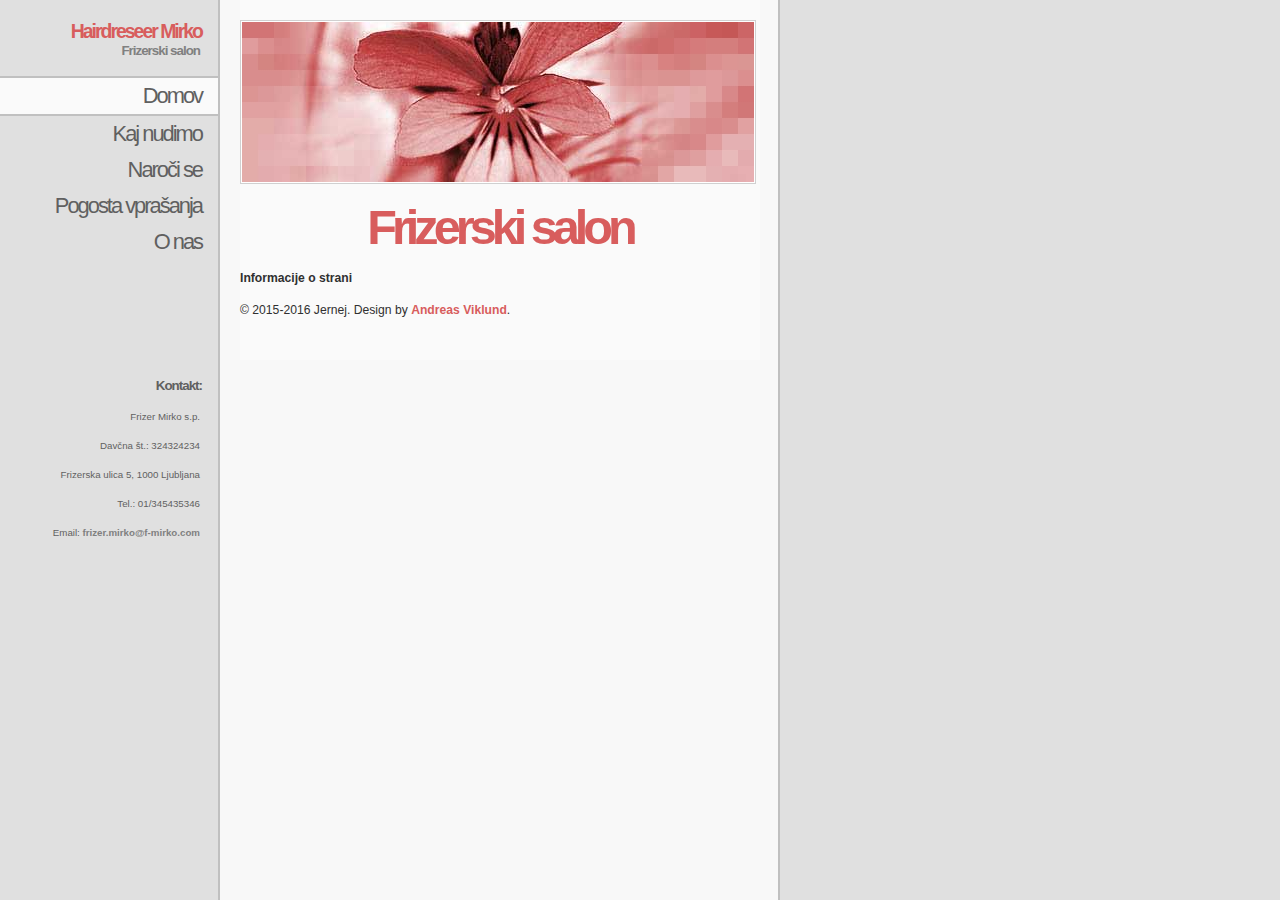
<file: index.html>
<!DOCTYPE html PUBLIC "-//W3C//DTD XHTML 1.1//EN"
"http://www.w3.org/TR/xhtml11/DTD/xhtml11.dtd">
<html xmlns="http://www.w3.org/1999/xhtml" xml:lang="si">
<head>
<title>Hairdreseer Mirko - Frizer Mirko s.p.</title>
<meta http-equiv="Content-Type" content="text/html; charset=UTF-8" />
<meta http-equiv="content-type" content="text/html; charset=iso-8859-1" />
<meta name="description" content="description goes here" />
<meta name="keywords" content="keywords,goes,here" />
<link rel="stylesheet" href="stylesheet.css" type="text/css" />
<!--[if IE 6]>
<link rel="stylesheet" href="fix.css" type="text/css" />
<![endif]-->
</head>

<body>
<div id="sidebar">
<h1>Hairdreseer Mirko</h1>
<h2>Frizerski salon</h2>

<div id="menu">
<a class="active" href="index.html">Domov</a>
<a href="nudimo.html">Kaj nudimo</a> 
<a href="naroci.html">Naroči se</a> 
<a href="faq.html">Pogosta vprašanja</a> 
<a href="about.html">O nas</a> 
</div>
<br>
<br>
<br>
<br>
<br>
<br>
<br>
<h3>Kontakt:</h3><p></p>
<p>Frizer Mirko s.p.</p>
<p>Davčna št.: 324324234</p>
<p>Frizerska ulica 5, 1000 Ljubljana</p>
<p>Tel.: 01/345435346</p>
<p>
Email:
<a href="mailto:frizer.mirko@f-mirko.com">frizer.mirko@f-mirko.com</a>
</p>
</div>

<div id="content">

<img src="img/example.jpg" width="512" height="160" alt="image example" />
<h1>Frizerski salon</h1>
<!-- <p></p> -->
<h4>Informacije o strani</h4>
<p>&copy; 2015-2016 Jernej. Design by <a href="http://andreasviklund.com">Andreas Viklund</a>.</p>
</div>
</body>
</html>
</file>
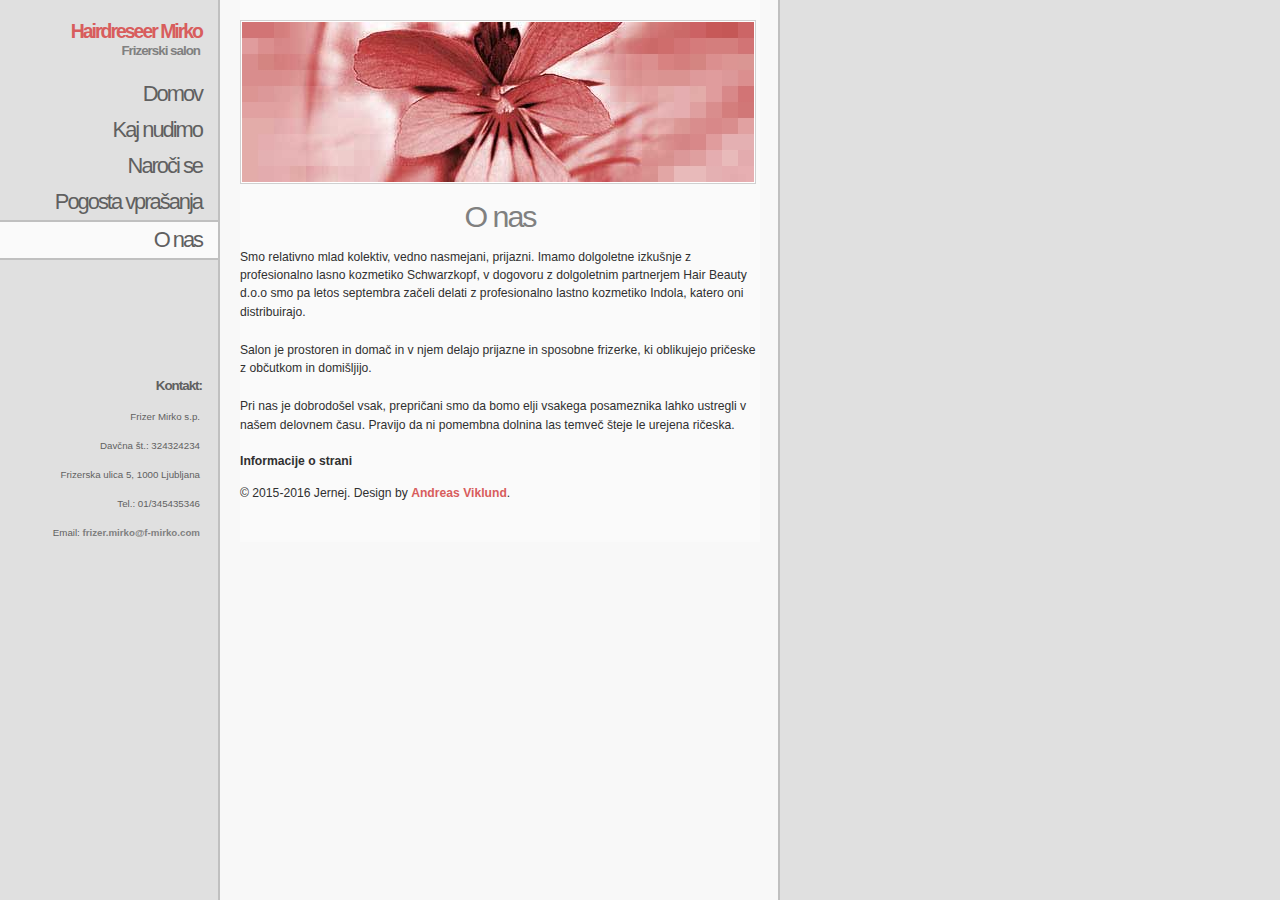
<file: about.html>
<!DOCTYPE html PUBLIC "-//W3C//DTD XHTML 1.1//EN"
"http://www.w3.org/TR/xhtml11/DTD/xhtml11.dtd">
<html xmlns="http://www.w3.org/1999/xhtml" xml:lang="si">
<head>
<title>Hairdreseer Mirko - Frizer Mirko s.p.</title>
<meta http-equiv="Content-Type" content="text/html; charset=UTF-8" />
<meta http-equiv="content-type" content="text/html; charset=iso-8859-1" />
<meta name="description" content="description goes here" />
<meta name="keywords" content="keywords,goes,here" />
<link rel="stylesheet" href="stylesheet.css" type="text/css" />
<!--[if IE 6]>
<link rel="stylesheet" href="fix.css" type="text/css" />
<![endif]-->
</head>

<body>
<div id="sidebar">
<h1>Hairdreseer Mirko</h1>
<h2>Frizerski salon</h2>

<div id="menu">
<a href="index.html">Domov</a>
<a href="nudimo.html">Kaj nudimo</a> 
<a href="naroci.html">Naroči se</a> 
<a href="faq.html">Pogosta vprašanja</a> 
<a class="active" href="about.html">O nas</a> 
</div>
<br>
<br>
<br>
<br>
<br>
<br>
<br>
<h3>Kontakt:</h3><p></p>
<p>Frizer Mirko s.p.</p>
<p>Davčna št.: 324324234</p>
<p>Frizerska ulica 5, 1000 Ljubljana</p>
<p>Tel.: 01/345435346</p>
<p>
Email:
<a href="mailto:frizer.mirko@f-mirko.com">frizer.mirko@f-mirko.com</a>
</p>
</div>

<div id="content">

<img src="img/example.jpg" width="512" height="160" alt="image example" />
<h2>O nas</h2>
<!-- <h2> ... </h2>-->
<br>
<p>Smo relativno mlad kolektiv, vedno nasmejani, 
prijazni. Imamo dolgoletne izkušnje z profesionalno lasno kozmetiko Schwarzkopf, v dogovoru z dolgoletnim partnerjem
Hair Beauty d.o.o smo pa letos septembra začeli delati z profesionalno lastno kozmetiko Indola, katero oni distribuirajo.
</p>
<p> Salon je prostoren in domač in v njem delajo prijazne in sposobne frizerke, ki oblikujejo pričeske z občutkom in domišljijo.
</p>
<p>Pri nas je dobrodošel vsak, prepričani smo da bomo elji vsakega posameznika lahko ustregli v našem delovnem času. Pravijo da ni pomembna dolnina las temveč šteje le
urejena ričeska.
</p>

<h4>Informacije o strani</h4>
<p>&copy; 2015-2016 Jernej. Design by <a href="http://andreasviklund.com">Andreas Viklund</a>.</p>
</div>
</body>
</html>
</file>
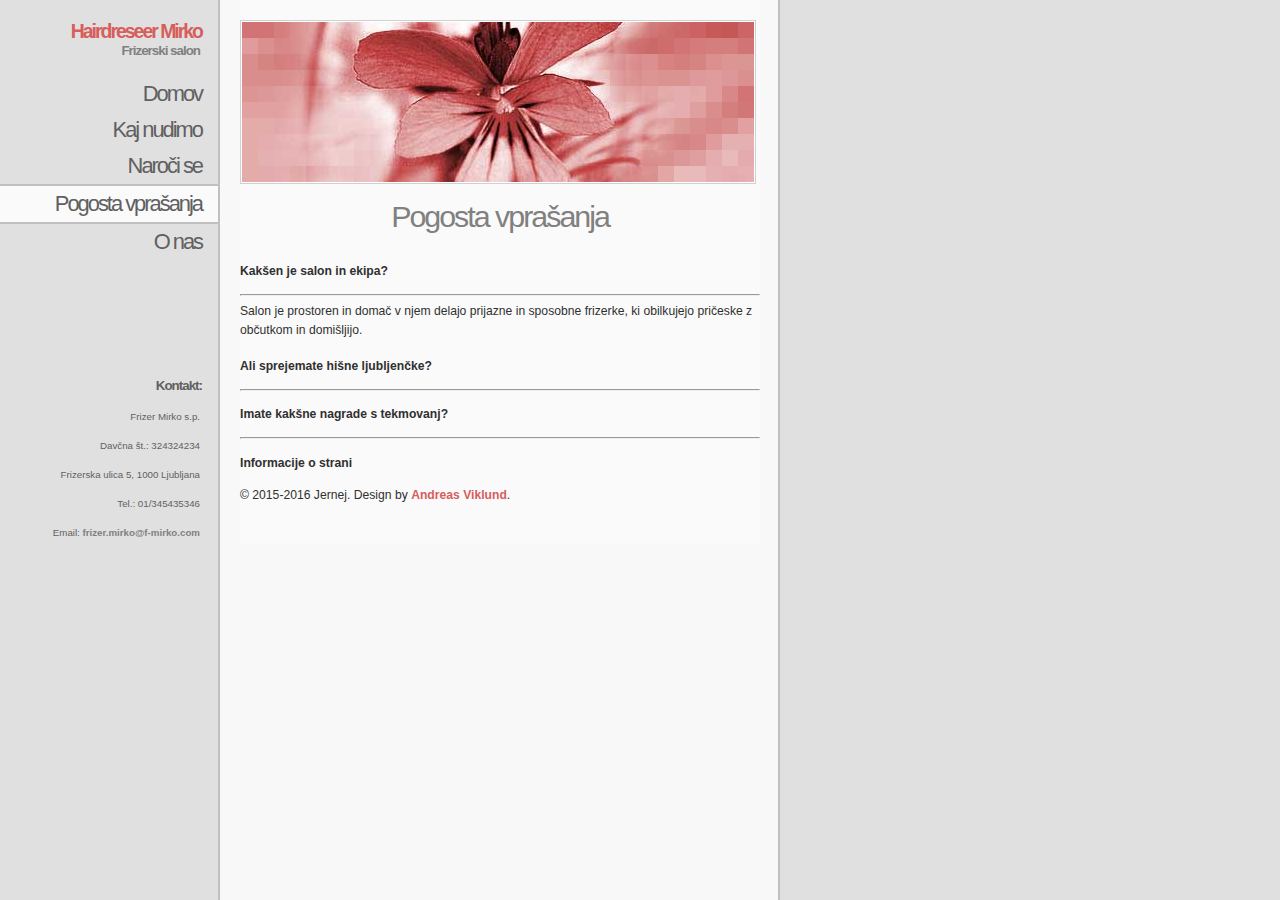
<file: faq.html>
<!DOCTYPE html PUBLIC "-//W3C//DTD XHTML 1.1//EN"
"http://www.w3.org/TR/xhtml11/DTD/xhtml11.dtd">
<html xmlns="http://www.w3.org/1999/xhtml" xml:lang="si">
<head>
<title>Hairdreseer Mirko - Frizer Mirko s.p.</title>
<meta http-equiv="Content-Type" content="text/html; charset=UTF-8" />
<meta http-equiv="content-type" content="text/html; charset=iso-8859-1" />
<meta name="description" content="description goes here" />
<meta name="keywords" content="keywords,goes,here" />
<link rel="stylesheet" href="stylesheet.css" type="text/css" />
<!--[if IE 6]>
<link rel="stylesheet" href="fix.css" type="text/css" />
<![endif]-->
</head>

<body>
<div id="sidebar">
<h1>Hairdreseer Mirko</h1>
<h2>Frizerski salon</h2>

<div id="menu">
<a href="index.html">Domov</a>
<a href="nudimo.html">Kaj nudimo</a> 
<a href="naroci.html">Naroči se</a> 
<a class="active" href="faq.html">Pogosta vprašanja</a> 
<a href="about.html">O nas</a> 
</div>
<br>
<br>
<br>
<br>
<br>
<br>
<br>
<h3>Kontakt:</h3> <p></p>
<p>Frizer Mirko s.p.</p>
<p>Davčna št.: 324324234</p>
<p>Frizerska ulica 5, 1000 Ljubljana</p>
<p>Tel.: 01/345435346</p>
<p>
Email:
<a href="mailto:frizer.mirko@f-mirko.com">frizer.mirko@f-mirko.com</a>
</p>
</div>

<div id="content">

<img src="img/example.jpg" width="512" height="160" alt="image example" />
<h2>Pogosta vprašanja</h2>
<!-- <h2> ... </h2>-->
<br>
<h4> Kakšen je salon in ekipa?</h4>
<hr>
<p>Salon je prostoren in domač v njem delajo prijazne in sposobne frizerke, ki obilkujejo pričeske z občutkom in domišljijo.</p>
<h4> Ali sprejemate hišne ljubljenčke?</h4>
<hr>
<h4> Imate kakšne nagrade s tekmovanj?</h4>
<hr>
<div id="bottom">
<h4>Informacije o strani</h4>
<p>&copy; 2015-2016 Jernej. Design by <a href="http://andreasviklund.com">Andreas Viklund</a>.</p>
</div>
</div>
</body>
</html>
</file>
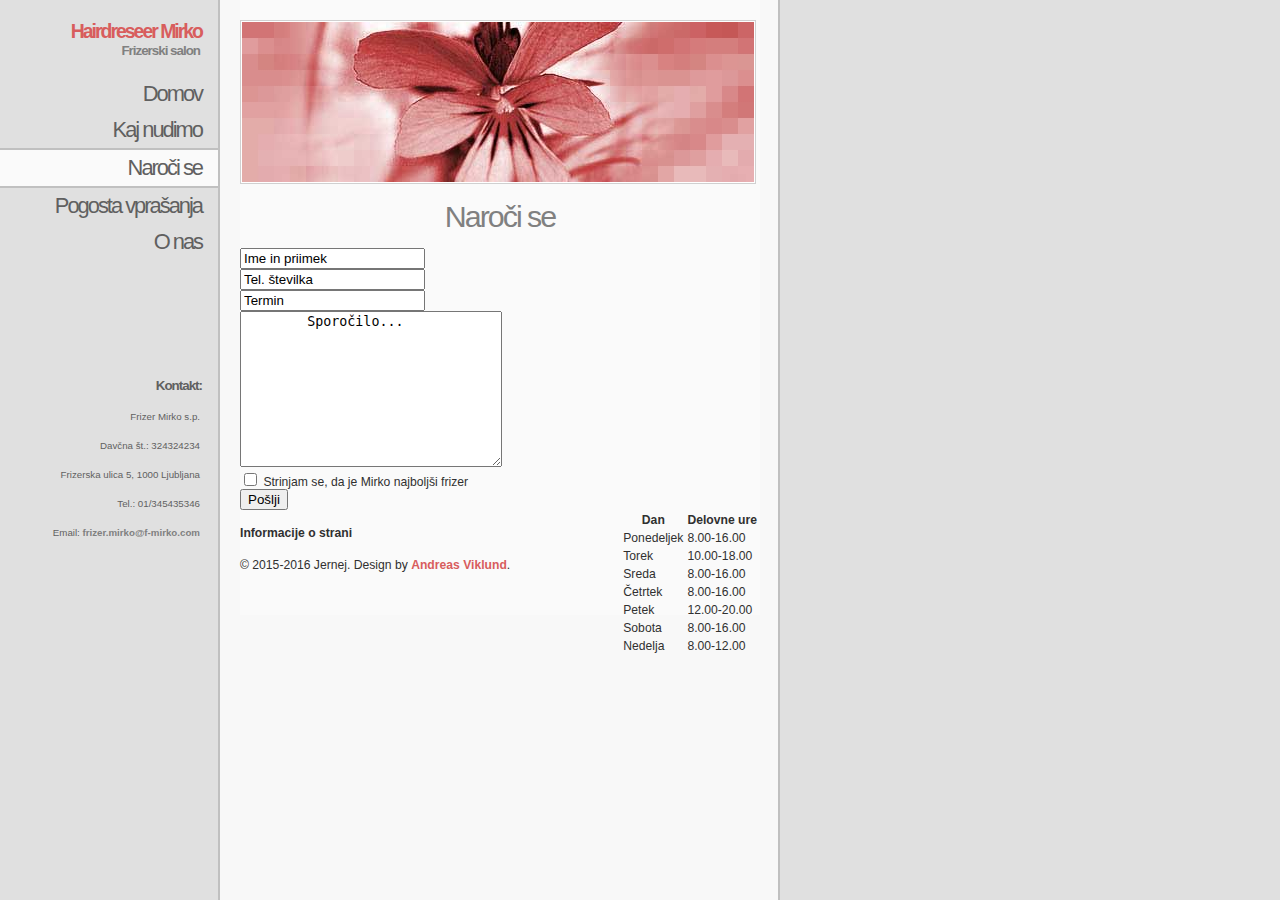
<file: naroci.html>
<!DOCTYPE html PUBLIC "-//W3C//DTD XHTML 1.1//EN"
"http://www.w3.org/TR/xhtml11/DTD/xhtml11.dtd">
<html xmlns="http://www.w3.org/1999/xhtml" xml:lang="si">
<head>
<title>Hairdreseer Mirko - Frizer Mirko s.p.</title>
<meta http-equiv="Content-Type" content="text/html; charset=UTF-8" />
<meta http-equiv="content-type" content="text/html; charset=iso-8859-1" />
<meta name="description" content="description goes here" />
<meta name="keywords" content="keywords,goes,here" />
<link rel="stylesheet" href="stylesheet.css" type="text/css" />
<!--[if IE 6]>
<link rel="stylesheet" href="fix.css" type="text/css" />
<![endif]-->
</head>

<body>
<div id="sidebar">
<h1>Hairdreseer Mirko</h1>
<h2>Frizerski salon</h2>

<div id="menu">
<a href="index.html">Domov</a>
<a href="nudimo.html">Kaj nudimo</a> 
<a class="active" href="naroci.html">Naroči se</a> 
<a href="faq.html">Pogosta vprašanja</a> 
<a href="about.html">O nas</a> 
</div>
<br>
<br>
<br>
<br>
<br>
<br>
<br>
<h3>Kontakt:</h3><p></p>
<p>Frizer Mirko s.p.</p>
<p>Davčna št.: 324324234</p>
<p>Frizerska ulica 5, 1000 Ljubljana</p>
<p>Tel.: 01/345435346</p>
<p>
Email:
<a href="mailto:frizer.mirko@f-mirko.com">frizer.mirko@f-mirko.com</a>
</p>
</div>

<div id="content">

<img src="img/example.jpg" width="512" height="160" alt="image example" />
<h2>Naroči se</h2>
    <br>
<form action="test.js">
<input type="text" name="firstlastname" value="Ime in priimek" onfocus="if(this.value == 'Ime in priimek') this.value = '';"
	   onblur="if(this.value=='') this.value='Ime in priimek';">
    <br>
<input type="text" name="pnumber" value="Tel. številka" onfocus="if(this.value == 'Tel. številka') this.value = '';"
	   onblur="if(this.value=='') this.value='Tel. številka';">
    <br>
<input type="text" name="period" value="Termin" onfocus="if(this.value == 'Termin') this.value = '';"
	   onblur="if(this.value=='') this.value='Termin';">
    <br>
<textarea name="message" rows="10" cols="30">
	Sporočilo...
</textarea>
	<br>
<input type="checkbox" name="accept"> Strinjam se, da je Mirko najboljši frizer <br>
<input type="submit" value="Pošlji">
</form>

	<table align="right">
   <tr>
      <th>Dan</th>
      <th>Delovne ure</th>
   </tr>
   <tr>
      <td>Ponedeljek</td>
      <td>8.00-16.00</td>
   </tr>
   <tr>
      <td>Torek</td>
      <td>10.00-18.00</td>
   </tr>
   <tr>
      <td>Sreda</td>
      <td>8.00-16.00</td>
   </tr>
   <tr>
      <td>Četrtek</td>
      <td>8.00-16.00</td>
   </tr>
   <tr>
      <td>Petek</td>
      <td>12.00-20.00</td>
   </tr>
   <tr>
      <td>Sobota</td>
      <td>8.00-16.00</td>
   </tr>
   <tr>
      <td>Nedelja</td>
      <td>8.00-12.00</td>
   </tr>
</table>
<h4>Informacije o strani</h4>
<p>&copy; 2015-2016 Jernej. Design by <a href="http://andreasviklund.com">Andreas Viklund</a>.</p>
</div>
</body>
</html>
</file>
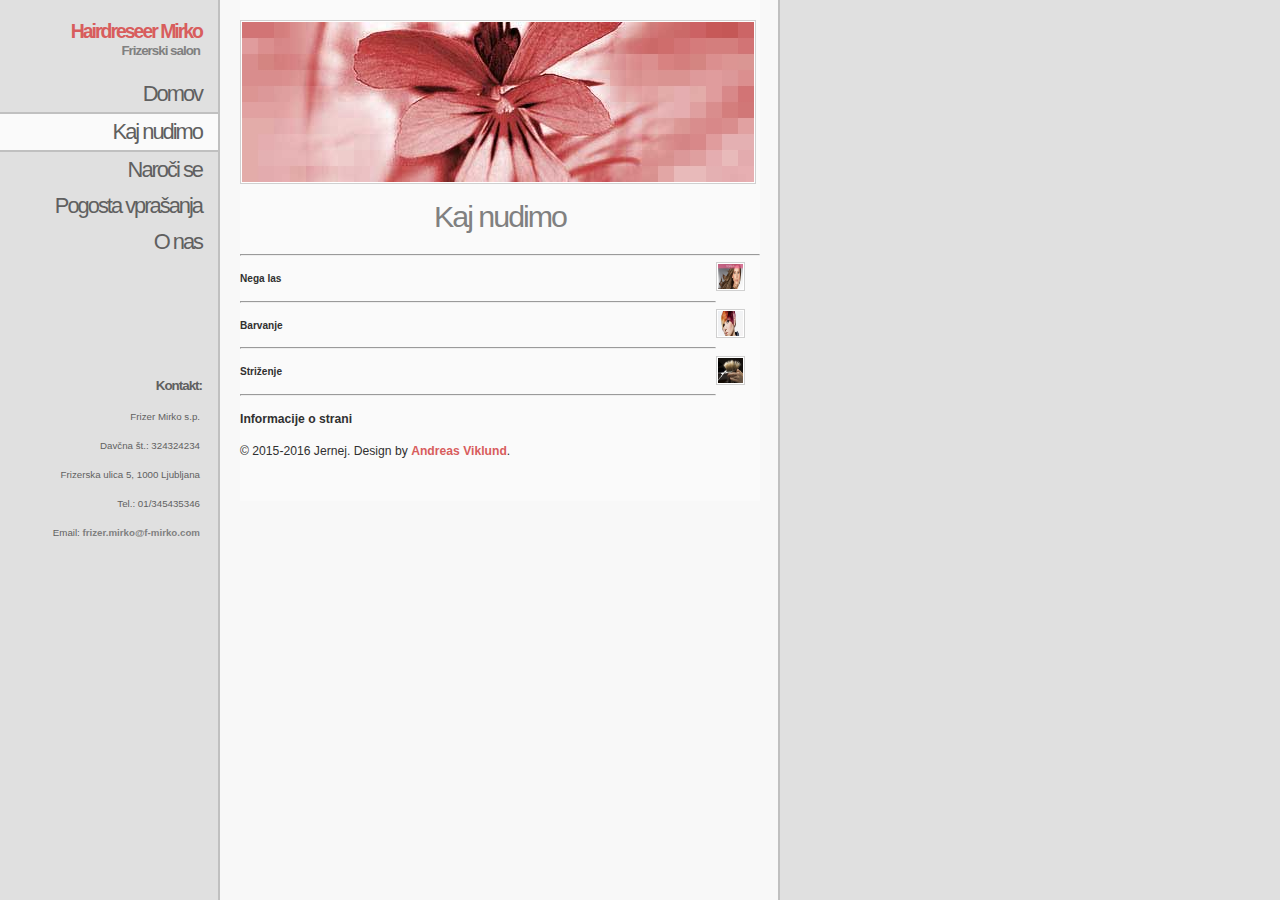
<file: nudimo.html>
<html xmlns="http://www.w3.org/1999/xhtml" xml:lang="si">
<head>
<title>Hairdreseer Mirko - Frizer Mirko s.p.</title>
<meta http-equiv="Content-Type" content="text/html; charset=UTF-8" />
<meta http-equiv="content-type" content="text/html; charset=iso-8859-1" />
<meta name="description" content="description goes here" />
<meta name="keywords" content="keywords,goes,here" />
<link rel="stylesheet" href="stylesheet.css" type="text/css" />
<!--[if IE 6]>
<link rel="stylesheet" href="fix.css" type="text/css" />
<![endif]-->
</head>

<body>
<div id="sidebar">
<h1>Hairdreseer Mirko</h1>
<h2>Frizerski salon</h2>

<div id="menu">
<a href="index.html">Domov</a>
<a class="active" href="nudimo.html">Kaj nudimo</a> 
<a href="naroci.html">Naroči se</a> 
<a href="faq.html">Pogosta vprašanja</a> 
<a href="about.html">O nas</a> 
</div>
<br>
<br>
<br>
<br>
<br>
<br>
<br>
<h3>Kontakt:</h3><p></p>
<p>Frizer Mirko s.p.</p>
<p>Davčna št.: 324324234</p>
<p>Frizerska ulica 5, 1000 Ljubljana</p>
<p>Tel.: 01/345435346</p>
<p>
Email:
<a href="mailto:frizer.mirko@f-mirko.com">frizer.mirko@f-mirko.com</a>
</p>
</div>

<div id="content">

<img src="img/example.jpg" width="512" height="160" alt="image example" />
<h2>Kaj nudimo</h2>
<!-- <h2> ... </h2>-->
	<br>
	<hr>
	<img src="img/nega_las.jpg" width="25" height="25" alt="image nega las" style="float: right;" />
<h5>Nega las</h5>
    <hr>
	<img src="img/barvanje_las.jpg" width="25" height="25" alt="image nega las" style="float: right;" />
<h5>Barvanje</h5>
    <hr>
	<img src="img/strizenje_las.jpg" width="25" height="25" alt="image nega las" style="float: right;" />
<h5>Striženje</h5>
    <hr>
<h4>Informacije o strani</h4>
<p>&copy; 2015-2016 Jernej. Design by <a href="http://andreasviklund.com">Andreas Viklund</a>.</p>
</div>
</body>
</html>
</file>
<file: stylesheet.css>
/* andreas07 - an open source xhtml/css website layout by Andreas Viklund - http://andreasviklund.com . Free to use for any purpose as long as the proper credits are given for the original design work.

Version: 1.1, November 28, 2005 */
/**************** Page and tag styles ****************/
body 
{
 margin: 0;
 padding: 0;
 color: #303030;
 background-image: url(img/bodybg.gif);
 background-color: #fafafa;
 background-position: top left;
 background-repeat: repeat-y;
 font-size: 76%;
 font-family: Verdana, Tahoma, sans-serif;
}

ul 
{
 list-style: circle;
 margin-top: 15px;
 margin-right: 0;
 margin-bottom: 20px;
 margin-left: 0;
 font-size: 0.9em;
}

li 
{
 margin-top: 0;
 margin-right: 0;
 margin-bottom: 8px;
 margin-left: 25px;
}

a 
{
 color: #d85d5d;
 font-weight: bold;
 text-decoration: none;
}

a:hover 
{
 color: #505050;
 text-decoration: underline;
}

img 
{
 float: left;
 margin-top: 0;
 margin-right: 15px;
 margin-bottom: 15px;
 margin-left: 0;
 padding: 1px;
 background-color: #ffffff;
 border-color: #d0d0d0;
 border-width: 1px;
 border-style: solid;
}

a img 
{
 border-color: #d85d5d;
}

a img:hover 
{
 background-color: #d85d5d;
 border-color: #d85d5d;
}

/**************** Sidebar area styles ****************/
#sidebar 
{
 position: absolute;
 top: 0;
 left: 0;
 width: 220px;
 height: 100%;
 overflow: auto;
 background-image: url(img/sidebarbg.gif);
 background-color: #e0e0e0;
 background-position: top right;
 background-repeat: repeat-y;
 text-align: right;
}

body > #sidebar 
{
 position: fixed;
}

#sidebar h1 
{
 margin-top: 20px;
 margin-right: 18px;
 margin-bottom: 0;
 margin-left: 5px;
 color: #d85d5d;
 font-size: 1.6em;
 letter-spacing: -2px;
 text-align: right;
}

#sidebar h2, #sidebar h3 
{
 margin-top: 0;
 margin-right: 20px;
 margin-bottom: 18px;
 margin-left: 5px;
 color: #808080;
 font-size: 1.1em;
 font-weight: bold;
 letter-spacing: -1px;
 text-align: right;
}

#sidebar h3 
{
 margin-top: 20px;
 margin-right: 18px;
 margin-bottom: 4px;
 margin-left: 5px;
 color: #606060;
}

#sidebar p 
{
 margin-top: 0;
 margin-right: 20px;
 margin-bottom: 18px;
 margin-left: 5px;
 color: #606060;
 font-size: 0.8em;
}

#sidebar a 
{
 color: #808080;
}

/**************** Navigation menu styles ****************/
#menu a 
{
 display: block;
 width: 202px;
 padding-top: 5px;
 padding-right: 18px;
 padding-bottom: 5px;
 padding-left: 0;
 color: #606060;
 background-image: url(img/sidebarbg.gif);
 background-color: #e0e0e0;
 background-position: top right;
 background-repeat: repeat-y;
 font-size: 1.8em;
 font-weight: normal;
 text-decoration: none;
 letter-spacing: -2px;
}

#menu a:hover 
{
 color: #303030;
 background-image: url(img/sidebarbg.gif);
 background-color: #f0f0f0;
 background-position: top right;
 background-repeat: repeat-y;
}

#menu a.active 
{
 padding-top: 5px;
 padding-right: 18px;
 padding-bottom: 5px;
 padding-left: 0;
 background-color: #fafafa;
 border-top-color: #c0c0c0;
 border-top-width: 2px;
 border-top-style: solid;
 border-bottom-color: #c0c0c0;
 border-bottom-width: 2px;
 border-bottom-style: solid;
}

#menu a.active:hover 
{
 color: #505050;
 background-color: #fafafa;
}

/**************** Content area styles ****************/
#content 
{
 width: 520px;
 margin-top: 0;
 margin-right: 0;
 margin-bottom: 0;
 margin-left: 240px;
 padding-top: 20px;
 padding-right: 0;
 padding-bottom: 20px;
 padding-left: 0;
 background-color: #fafafa;
}

#content p 
{
 margin-top: 0;
 margin-right: 0;
 margin-bottom: 20px;
 margin-left: 0;
 line-height: 1.5em;
}

#content h1 
{
 margin: 0;
 color: #d85d5d;
 font-size: 4em;
 letter-spacing: -5px;
 text-align: center;
}

#content h2 
{
 margin: 0;
 color: #808080;
 font-weight: normal;
 font-size: 2.5em;
 letter-spacing: -2px;
 text-align: center;
}

#content h3 
{
 clear: both;
 margin-top: 30px;
 margin-right: 0;
 margin-bottom: 10px;
 margin-left: 0;
 color: #d85d5d;
 font-weight: normal;
 font-size: 2em;
 letter-spacing: -2px;
}

#bottom 
{
   vertical-align: bottom;
}
</file>
<file: fix.css>
/**************** IE fixes ****************/

html
{overflow:hidden;}

body
{height:100%; width:100%; overflow:auto;}
</file>
